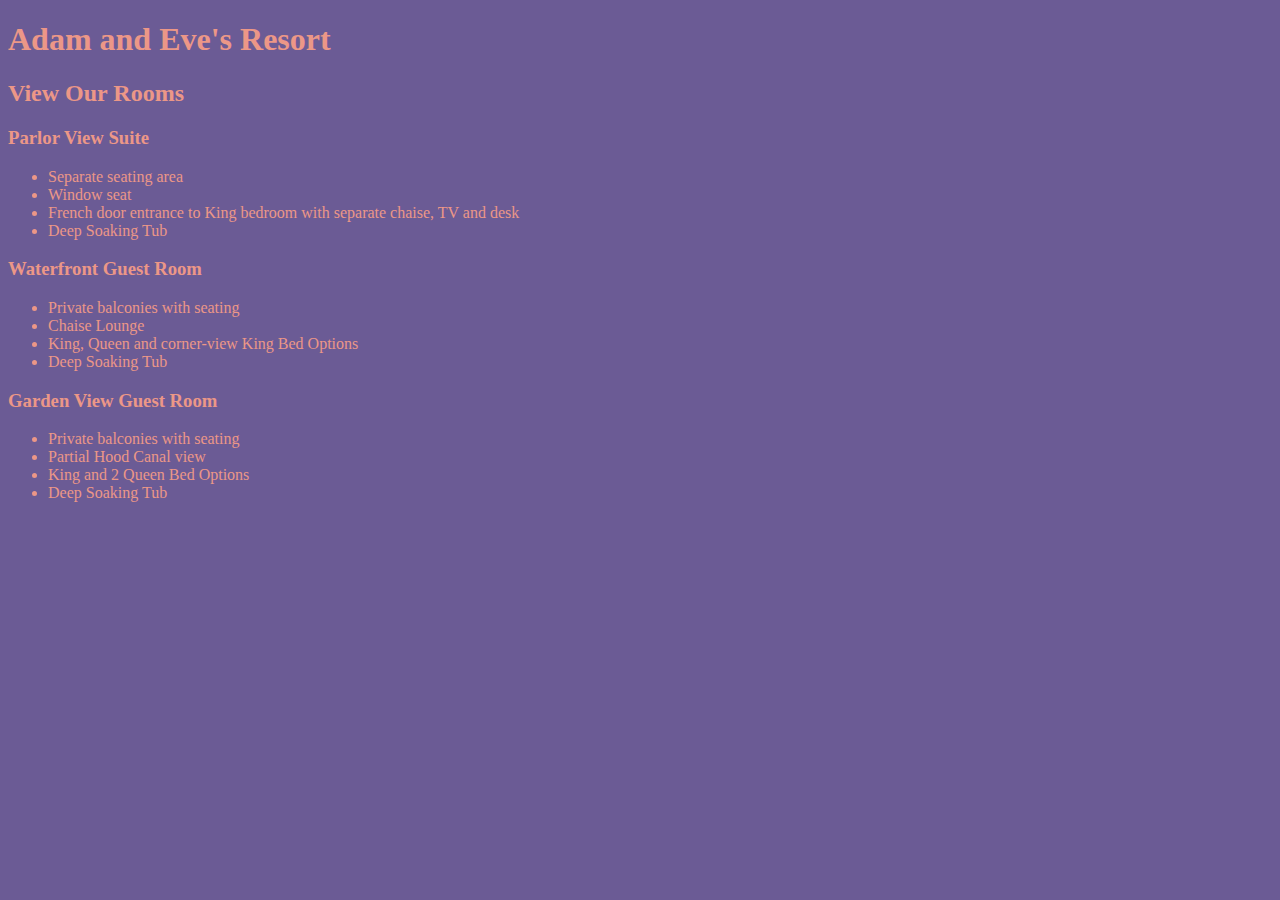
<file: accommodations.html>
<!DOCTYPE html>
<html>
<head>
  <link href="css/styles.css" rel="stylesheet" />
  <title>Adam and Eve's Resort</title>
</head>
<body>
  <h1>Adam and Eve's Resort</h1>
  <h2>View Our Rooms</h2>
  <h3>Parlor View Suite</h3>
    <ul>
      <li>Separate seating area</li>
      <li>Window seat</li>
      <li>French door entrance to King bedroom with separate chaise, TV and desk</li>
      <li>Deep Soaking Tub</li>
    </ul>

  <h3>Waterfront Guest Room</h3>
  <ul>
    <li>Private balconies with seating</li>
    <li>Chaise Lounge</li>
    <li>King, Queen and corner-view King Bed Options</li>
    <li>Deep Soaking Tub</li>
  </ul>

  <h3>Garden View Guest Room</h3>
  <ul>
    <li>Private balconies with seating</li>
    <li>Partial Hood Canal view</li>
    <li>King and 2 Queen Bed Options</li>
    <li>Deep Soaking Tub</li>
  </ul>

</body>
</html>
</file>
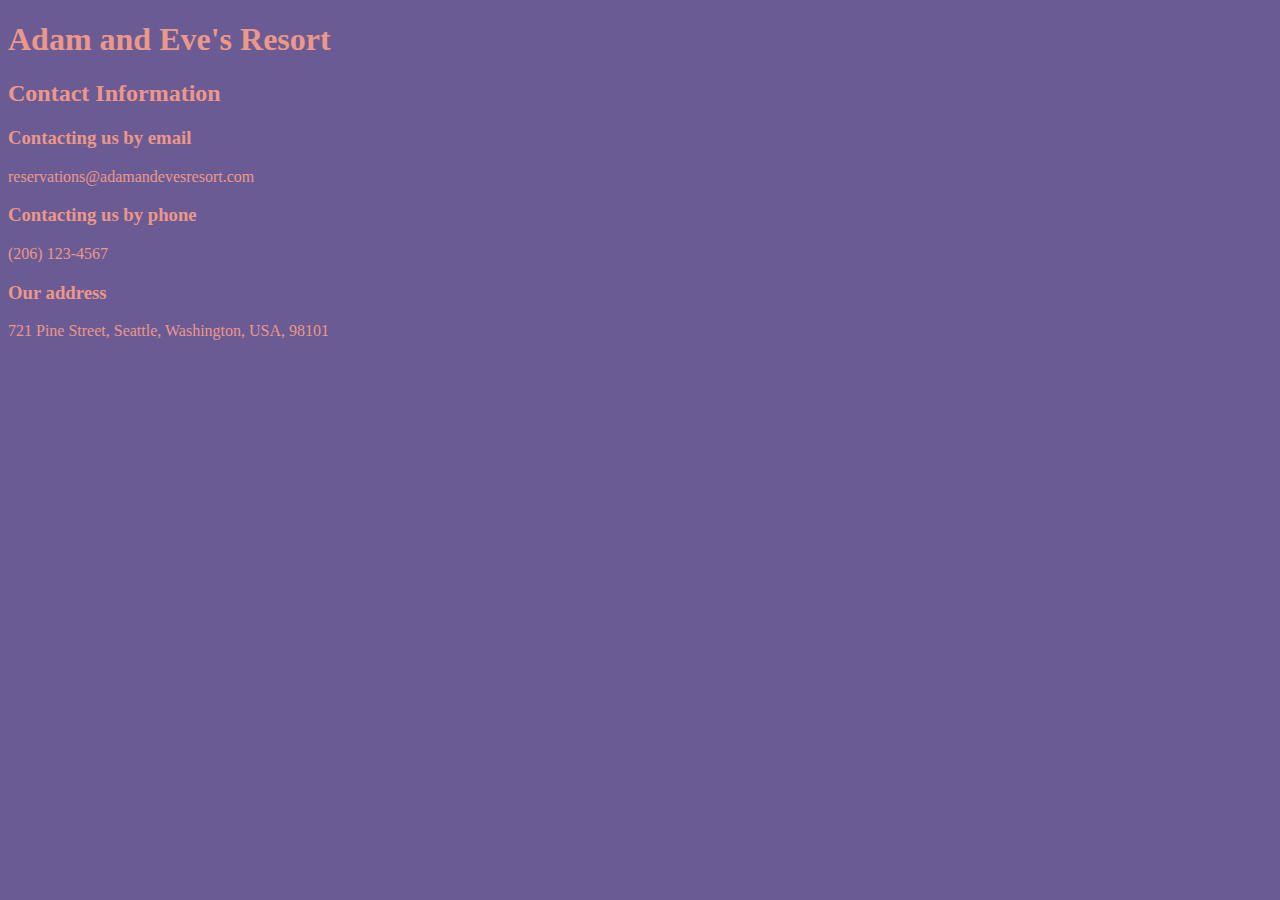
<file: contactinformation.html>
<!DOCTYPE html>
<html>
<head>
  <link href="css/styles.css" rel="stylesheet" />
  <title>Adam and Eve Resort</title>
</head>
<body>
  <h1>Adam and Eve's Resort</h1>
  <h2>Contact Information</h2>
  <h3>Contacting us by email</h3>
    <p>reservations@adamandevesresort.com</p>
  <h3>Contacting us by phone</h3>
    <p>(206) 123-4567</p>
  <h3>Our address</h3>
    <p>721 Pine Street, Seattle, Washington, USA, 98101</p>
</body>
</html>
</file>
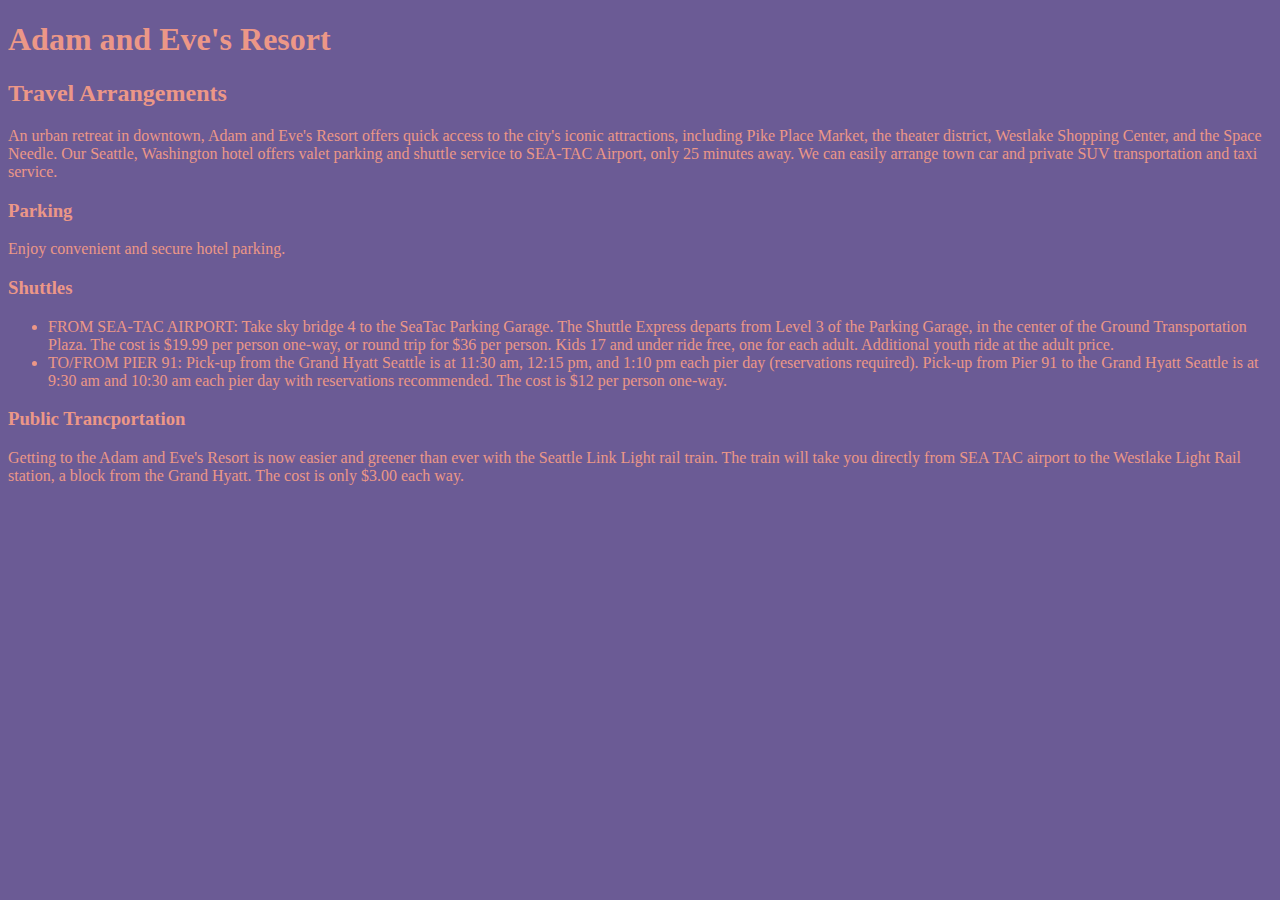
<file: travel.html>
<!DOCTYPE html>
<html>
  <head>
    <link href="css/styles.css" rel="stylesheet" />
    <title>Adam and Eve's Resort</title>
  </head>
  <body>
    <h1>Adam and Eve's Resort</h1>
    <h2>Travel Arrangements</h2>
    <p>An urban retreat in downtown, Adam and Eve's Resort offers quick access to the city's iconic attractions, including Pike Place Market, the theater district, Westlake Shopping Center, and the Space Needle. Our Seattle, Washington hotel offers valet parking and shuttle service to SEA-TAC Airport, only 25 minutes away. We can easily arrange town car and private SUV transportation and taxi service.</p>
    <h3>Parking</h3>
    <p>Enjoy convenient and secure hotel parking.</p>
    <h3>Shuttles</h3>
      <ul>
        <li>FROM SEA-TAC AIRPORT: Take sky bridge 4 to the SeaTac Parking Garage. The Shuttle Express departs from Level 3 of the Parking Garage, in the center of the Ground Transportation Plaza. The cost is $19.99 per person one-way, or round trip for $36 per person. Kids 17 and under ride free, one for each adult. Additional youth ride at the adult price.</li>
        <li>TO/FROM PIER 91: Pick-up from the Grand Hyatt Seattle is at 11:30 am, 12:15 pm, and 1:10 pm each pier day (reservations required). Pick-up from Pier 91 to the Grand Hyatt Seattle is at 9:30 am and 10:30 am each pier day with reservations recommended. The cost is $12 per person one-way.</li>
      </ul>
    <h3>Public Trancportation</h3>
    <p>Getting to the Adam and Eve's Resort is now easier and greener than ever with the Seattle Link Light rail train.  The train will take you directly from SEA TAC airport to the Westlake Light Rail station, a block from the Grand Hyatt. The cost is only $3.00 each way.</p>
  </body>
</html>
</file>
<file: css/styles.css>
body {background-color: #6B5B95;

}
h1{text-align: left;
  color: #EC9787;
   font-weight: 600;
   font-family: fantasy;

}
h2{color: #EC9787;
  font-weight: 600;
  font-family: fantasy;


}
h3{color: #EC9787;
  font-family: fantasy;

}
p{color: #EC9787;

}
ul {color: #EC9787;
}
a{color: #EC9787;

}
center {display: block;
    margin-left: auto;
    margin-right: auto;
    width: 110%;
  }
.activitiesImages {
  display: block;
      margin-left: auto;
      margin-right: auto;
      width: 50%;
}
</file>
